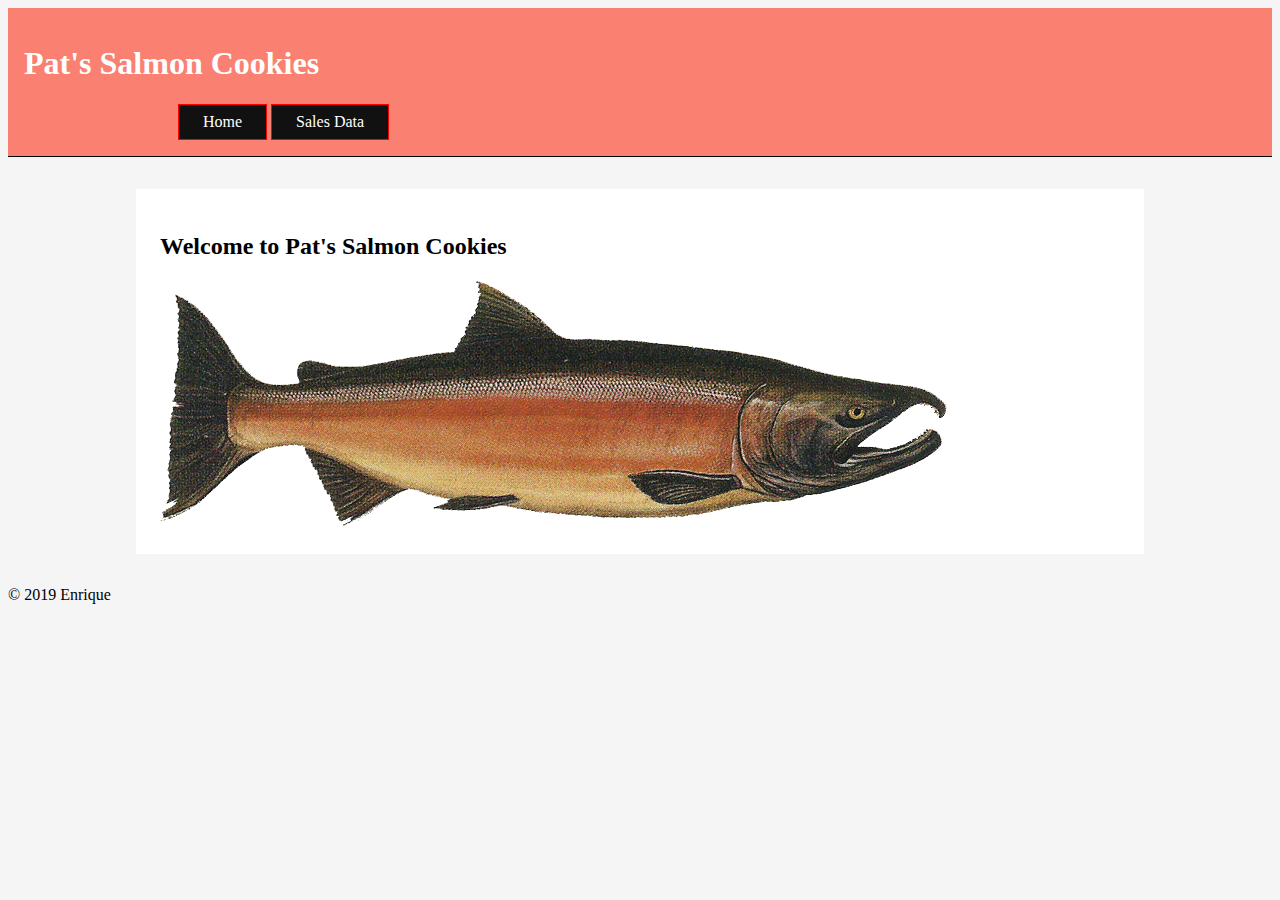
<file: index.html>
<!DOCTYPE html>

<html>

<head>
    <title> Salmon Cookies </title>
    <link href="styles/style.css" rel="stylesheet" type="text/css">
    <link href="/styles/reset.css" rel="stylecheet" type="text/css">
</head>

<body>

    <header>
        <h1>Pat's Salmon Cookies </h1>
        <nav>
            <ul>
                <li><a href="/index.html">Home</a></li>
                <li><a href="/pages/sales.html">Sales Data</a></li>
            </ul>
        </nav>
    </header>

    <main>
        <header>
            <h2>Welcome to Pat's Salmon Cookies</h2>
        </header>
        <img src="imgs/salmon.png" />
    </main>


    <footer>
        &copy; 2019 Enrique
    </footer>

</body>


</html>
</file>
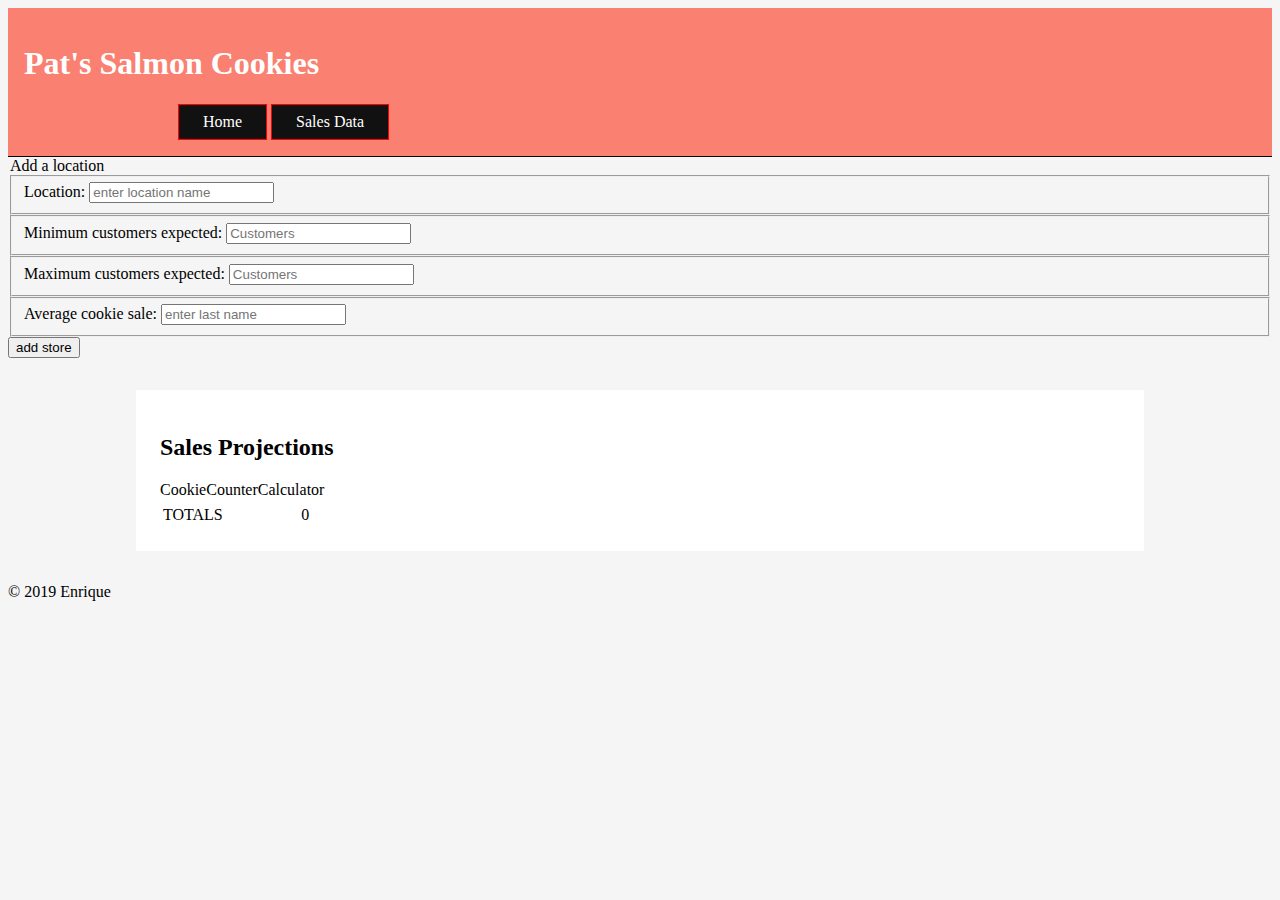
<file: pages/sales.html>
<!DOCTYPE html>

<html>

<head>
  <title> Salmon Cookies </title>
  <link href="/styles/style.css" rel="stylesheet" type="text/css">
  <!-- <link href="/styles/reset.css" rel="stylesheet" type="text/css"> -->
</head>

<header>
  <h1>Pat's Salmon Cookies </h1>
  <nav>
    <ul>
      <li><a href="/index.html">Home</a></li>
      <li><a href="/pages/sales.html">Sales Data</a></li>
    </ul>
  </nav>
</header>
<body>

    <form id="newlocation-info">
        <legend> Add a location </legend>
      <fieldset>
          <label for="location">Location:</label>
          <input type="text" name="name" placeholder="enter location name" minLength="3" required>
      </fieldset>

      <fieldset>
          <label for="minCust">Minimum customers expected:</label>
          <input type="number" name="minCust" placeholder="Customers" minLength="1" required>
      </fieldset>

      <fieldset>
          <label for="maxCust">Maximum customers expected:</label>
          <input type="number" name="maxCust" placeholder="Customers" minLength="1" required>
      </fieldset>

      <fieldset>
          <label for="avgCookie">Average cookie sale:</label>
          <input type="number" name="avgCookie" placeholder="enter last name" minLength="1" required>
      </fieldset>

      <button id="submit_btn" type="submit">add store</button>
  </form>
  

<main>

  <h2>Sales Projections</h2>
  
  <table id="my-table">
      <caption>CookieCounterCalculator</caption>
      <tbody id="tbody">
        
      </tbody>
  </table>


    <section id="locations">
    </section>

  </main>


  <footer>
    &copy; 2019 Enrique
  </footer>

  <script src="/scripts/script.js"></script>
</body>

</html>
</file>
<file: styles/style.css>
body {
    background: #f5f5f5;
}

body > header {
    background: salmon;
    border-bottom: 1px solid black;
    color: #fff;
    padding: 1em;
}

body > header > nav > ul {
    list-style-type: none;
    margin: auto;
    padding: 0;
    width: 75%;
}

body > header > nav > ul > li {
    display: inline-block;
    padding: .5em 1.5em;
    background: #111;
    border: 1px solid red;
    position: relative;
}

body > header > nav > ul > li:hover {
    background: pink;
}

body > header > nav > ul > li:hover a {
    color: #111;
}

body > header > nav > ul > li > a {
    color: #fff;
    text-decoration: none;
}

body > header > nav > ul > li > a:after {
    content: '';
    position: absolute;
    top: 0;
    left: 0;
    right: 0;
    bottom: 0;
}

body > main {
    background: #fff;
    margin: 2em auto;
    padding: 1.5em;
    width: 960px;
}
</file>
